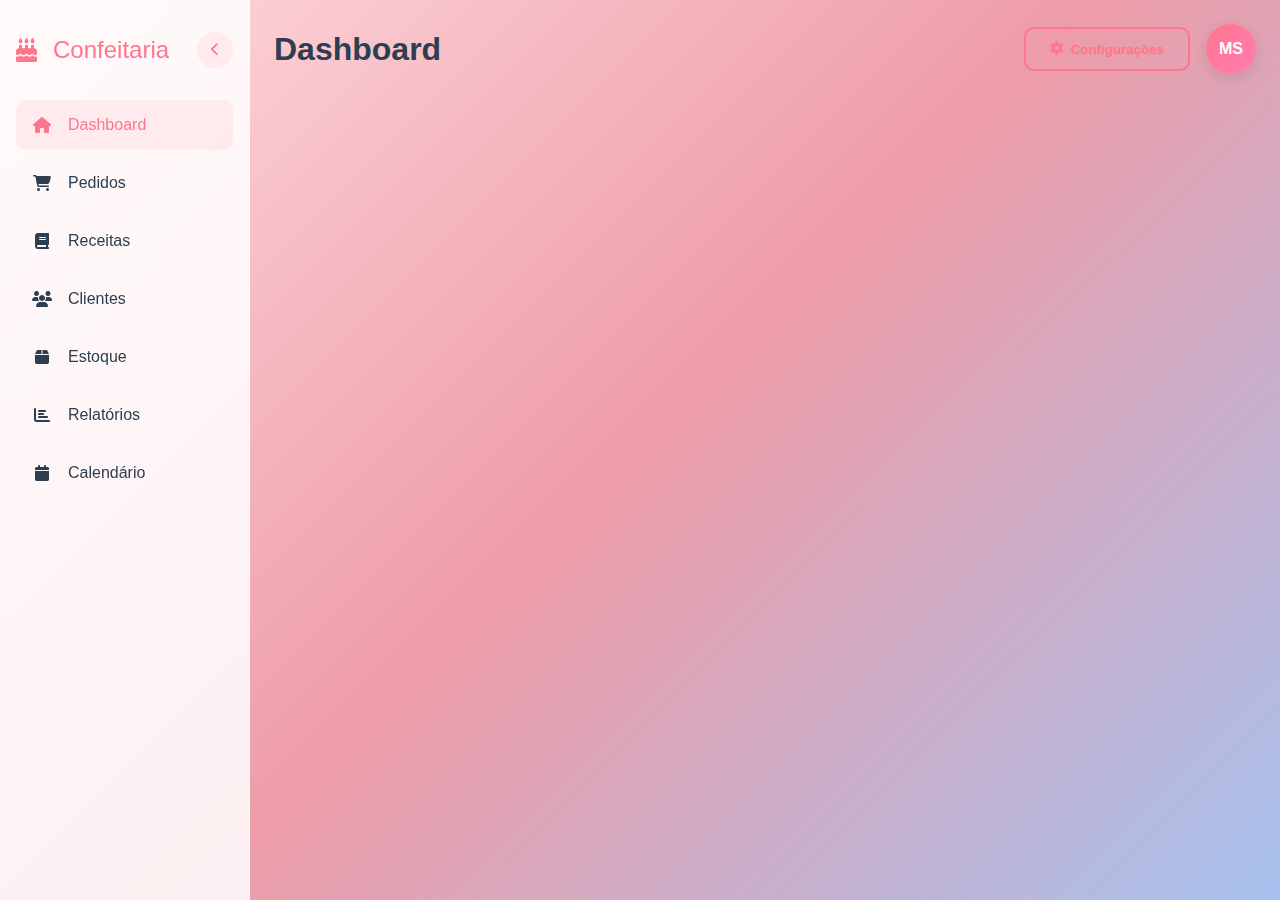
<file: dashboard.html>
<!DOCTYPE html>
<html lang="pt-BR">
<head>
  <meta charset="UTF-8">
  <meta name="viewport" content="width=device-width, initial-scale=1.0">
  <title>Doce Confeitaria | Dashboard</title>
  <link rel="stylesheet" href="https://cdnjs.cloudflare.com/ajax/libs/font-awesome/6.5.1/css/all.min.css">
  <style>
    :root {
      --primary: #ff758c;
      --primary-light: rgba(255, 117, 140, 0.1);
      --primary-gradient: linear-gradient(135deg, #ff758c, #ff7eb3);
      --text-main: #2c3e50;
      --text-light: #6c757d;
      --bg-gradient: linear-gradient(135deg, #ffdde1, #ee9ca7, #a6c1ee);
      --card-bg: rgba(255, 255, 255, 0.85);
      --sidebar-width: 250px;
      --sidebar-width-collapsed: 70px;
      --transition: all 0.3s ease;
      --shadow-sm: 0 4px 15px rgba(0, 0, 0, 0.1);
      --shadow-lg: 0 8px 32px rgba(0, 0, 0, 0.1);
      --border-radius: 15px;
    }

    * {
      margin: 0;
      padding: 0;
      box-sizing: border-box;
      font-family: 'Segoe UI', Tahoma, Geneva, Verdana, sans-serif;
    }

    body {
      min-height: 100vh;
      background: var(--bg-gradient);
      color: var(--text-main);
      transition: var(--transition);
    }

    .dashboard {
      display: grid;
      grid-template-columns: var(--sidebar-width) 1fr;
      min-height: 100vh;
      transition: var(--transition);
    }

    .dashboard.collapsed {
      grid-template-columns: var(--sidebar-width-collapsed) 1fr;
    }

    /* Sidebar */
    .sidebar {
      background: var(--card-bg);
      backdrop-filter: blur(10px);
      padding: 2rem 1rem;
      border-right: 1px solid rgba(255, 255, 255, 0.5);
      height: 100vh;
      position: sticky;
      top: 0;
      overflow-y: auto;
      transition: var(--transition);
      z-index: 1000;
    }

    .sidebar-header {
      display: flex;
      align-items: center;
      justify-content: space-between;
      margin-bottom: 2rem;
    }

    .logo {
      display: flex;
      align-items: center;
      gap: 1rem;
      font-size: 1.5rem;
      color: var(--primary);
      transition: var(--transition);
    }

    .logo-text {
      transition: var(--transition);
      white-space: nowrap;
    }

    .sidebar-toggle {
      cursor: pointer;
      background: var(--primary-light);
      border: none;
      color: var(--primary);
      width: 36px;
      height: 36px;
      border-radius: 50%;
      display: flex;
      align-items: center;
      justify-content: center;
      transition: var(--transition);
    }

    .sidebar-toggle:hover {
      background: var(--primary);
      color: white;
    }

    .nav-item {
      display: flex;
      align-items: center;
      gap: 1rem;
      padding: 1rem;
      margin-bottom: 0.5rem;
      border-radius: 10px;
      cursor: pointer;
      transition: var(--transition);
      color: var(--text-main);
      text-decoration: none;
      overflow: hidden;
      white-space: nowrap;
    }

    .nav-icon {
      min-width: 20px;
      text-align: center;
    }

    .nav-text {
      transition: var(--transition);
    }

    .nav-item:hover, .nav-item.active {
      background: var(--primary-light);
      color: var(--primary);
    }

    /* Main Content */
    .main-content {
      padding: 1.5rem;
      transition: var(--transition);
      max-width: 100vw;
    }

    .dashboard-header {
      display: flex;
      justify-content: space-between;
      align-items: center;
      margin-bottom: 2rem;
      flex-wrap: wrap;
      gap: 1rem;
    }

    .header-title {
      display: flex;
      align-items: center;
      gap: 1rem;
    }

    .mobile-toggle {
      display: none;
      cursor: pointer;
      background: var(--primary-light);
      border: none;
      color: var(--primary);
      width: 40px;
      height: 40px;
      border-radius: 50%;
      font-size: 1.2rem;
    }

    .user-profile {
      display: flex;
      align-items: center;
      gap: 1rem;
      position: relative;
    }

    .avatar {
      width: 50px;
      height: 50px;
      border-radius: 50%;
      background: var(--primary-gradient);
      display: flex;
      align-items: center;
      justify-content: center;
      color: white;
      font-weight: bold;
      cursor: pointer;
      box-shadow: var(--shadow-sm);
    }

    .user-menu {
      position: absolute;
      top: 100%;
      right: 0;
      background: var(--card-bg);
      border-radius: var(--border-radius);
      box-shadow: var(--shadow-lg);
      width: 200px;
      padding: 1rem 0;
      z-index: 100;
      margin-top: 0.5rem;
      opacity: 0;
      visibility: hidden;
      transform: translateY(10px);
      transition: var(--transition);
    }

    .user-menu.active {
      opacity: 1;
      visibility: visible;
      transform: translateY(0);
    }

    .menu-item {
      padding: 0.75rem 1.5rem;
      display: flex;
      align-items: center;
      gap: 0.75rem;
      color: var(--text-main);
      text-decoration: none;
      transition: var(--transition);
    }

    .menu-item:hover {
      background: var(--primary-light);
      color: var(--primary);
    }

    .divider {
      height: 1px;
      background: rgba(0, 0, 0, 0.1);
      margin: 0.5rem 0;
    }

    .stats-grid {
      display: grid;
      grid-template-columns: repeat(auto-fit, minmax(250px, 1fr));
      gap: 1.5rem;
      margin-bottom: 2rem;
    }

    .stat-card {
      background: var(--card-bg);
      backdrop-filter: blur(10px);
      border-radius: var(--border-radius);
      padding: 1.5rem;
      box-shadow: var(--shadow-sm);
      transition: var(--transition);
    }

    .stat-card:hover {
      transform: translateY(-5px);
      box-shadow: 0 10px 25px rgba(0, 0, 0, 0.15);
    }

    .stat-header {
      display: flex;
      justify-content: space-between;
      align-items: center;
      margin-bottom: 1rem;
    }

    .stat-header i {
      font-size: 1.5rem;
      color: var(--primary);
      background: var(--primary-light);
      padding: 12px;
      border-radius: 50%;
    }

    .stat-value {
      font-size: 2rem;
      font-weight: bold;
      color: var(--primary);
      margin-bottom: 0.5rem;
    }

    .stat-comparison {
      display: flex;
      align-items: center;
      gap: 0.5rem;
      color: #28a745;
      font-weight: 500;
    }

    .chart-grid {
      display: grid;
      grid-template-columns: 2fr 1fr;
      gap: 1.5rem;
    }

    .chart-card {
      background: var(--card-bg);
      backdrop-filter: blur(10px);
      border-radius: var(--border-radius);
      padding: 1.5rem;
      box-shadow: var(--shadow-sm);
    }

    .chart-header {
      display: flex;
      justify-content: space-between;
      align-items: center;
      margin-bottom: 1rem;
    }

    .dropdown {
      position: relative;
    }

    .dropdown-toggle {
      background: transparent;
      border: 1px solid rgba(0, 0, 0, 0.1);
      border-radius: 8px;
      padding: 0.5rem;
      cursor: pointer;
      display: flex;
      align-items: center;
      gap: 0.5rem;
    }

    .dropdown-menu {
      position: absolute;
      top: 100%;
      right: 0;
      background: white;
      box-shadow: var(--shadow-sm);
      border-radius: 8px;
      overflow: hidden;
      width: 150px;
      opacity: 0;
      visibility: hidden;
      transform: translateY(10px);
      transition: var(--transition);
      z-index: 10;
    }

    .dropdown-menu.active {
      opacity: 1;
      visibility: visible;
      transform: translateY(5px);
    }

    .dropdown-item {
      padding: 0.75rem 1rem;
      cursor: pointer;
      transition: var(--transition);
    }

    .dropdown-item:hover {
      background: var(--primary-light);
    }

    .order-item {
      padding: 1rem;
      background: rgba(255,255,255,0.5);
      border-radius: 10px;
      margin-bottom: 0.75rem;
      cursor: pointer;
      transition: var(--transition);
    }

    .order-item:hover {
      background: rgba(255,255,255,0.8);
      transform: translateX(5px);
    }

    .btn {
      padding: 0.8rem 1.5rem;
      border: none;
      border-radius: 10px;
      font-weight: 600;
      cursor: pointer;
      transition: var(--transition);
      display: inline-flex;
      align-items: center;
      gap: 0.5rem;
    }

    .btn-primary {
      background: var(--primary-gradient);
      color: white;
      box-shadow: 0 4px 15px rgba(255, 117, 140, 0.3);
    }

    .btn-primary:hover {
      box-shadow: 0 6px 20px rgba(255, 117, 140, 0.5);
      transform: translateY(-2px);
    }

    .btn-outline {
      background: transparent;
      color: var(--primary);
      border: 2px solid var(--primary);
    }

    .btn-outline:hover {
      background: var(--primary-light);
    }

    .settings-modal {
      position: fixed;
      top: 0;
      left: 0;
      width: 100%;
      height: 100%;
      background: rgba(0, 0, 0, 0.5);
      display: flex;
      align-items: center;
      justify-content: center;
      z-index: 2000;
      opacity: 0;
      visibility: hidden;
      transition: var(--transition);
    }

    .settings-modal.active {
      opacity: 1;
      visibility: visible;
    }

    .settings-content {
      background: white;
      border-radius: var(--border-radius);
      width: 90%;
      max-width: 500px;
      max-height: 90vh;
      overflow-y: auto;
      box-shadow: var(--shadow-lg);
      transform: scale(0.9);
      transition: transform 0.3s ease;
    }

    .settings-modal.active .settings-content {
      transform: scale(1);
    }

    .modal-header {
      padding: 1.5rem;
      border-bottom: 1px solid rgba(0, 0, 0, 0.1);
      display: flex;
      justify-content: space-between;
      align-items: center;
    }

    .modal-close {
      background: none;
      border: none;
      font-size: 1.5rem;
      cursor: pointer;
      color: var(--text-light);
      transition: var(--transition);
    }

    .modal-close:hover {
      color: var(--primary);
    }

    .modal-body {
      padding: 1.5rem;
    }

    .settings-section {
      margin-bottom: 2rem;
    }

    .settings-section:last-child {
      margin-bottom: 0;
    }

    .settings-title {
      margin-bottom: 1rem;
      padding-bottom: 0.5rem;
      border-bottom: 1px solid rgba(0, 0, 0, 0.1);
    }

    .theme-options {
      display: grid;
      grid-template-columns: repeat(3, 1fr);
      gap: 1rem;
    }

    .theme-option {
      height: 50px;
      border-radius: 8px;
      cursor: pointer;
      position: relative;
      overflow: hidden;
      border: 2px solid transparent;
      transition: var(--transition);
    }

    .theme-option.active {
      border-color: var(--primary);
    }

    .theme-option::after {
      content: '\f00c';
      font-family: 'Font Awesome 5 Free';
      font-weight: 900;
      position: absolute;
      top: 50%;
      left: 50%;
      transform: translate(-50%, -50%);
      color: white;
      opacity: 0;
    }

    .theme-option.active::after {
      opacity: 1;
    }

    .modal-footer {
      padding: 1rem 1.5rem;
      border-top: 1px solid rgba(0, 0, 0, 0.1);
      display: flex;
      justify-content: flex-end;
      gap: 1rem;
    }

    .theme-pink {
      background: linear-gradient(135deg, #ffdde1, #ee9ca7, #a6c1ee);
    }
    
    .theme-blue {
      background: linear-gradient(135deg, #a1c4fd, #c2e9fb);
    }
    
    .theme-green {
      background: linear-gradient(135deg, #96e6a1, #d4fc79);
    }

    .toggle-switch {
      position: relative;
      display: inline-block;
      width: 50px;
      height: 24px;
    }

    .toggle-switch input {
      opacity: 0;
      width: 0;
      height: 0;
    }

    .toggle-slider {
      position: absolute;
      cursor: pointer;
      top: 0;
      left: 0;
      right: 0;
      bottom: 0;
      background-color: #ccc;
      transition: .4s;
      border-radius: 24px;
    }

    .toggle-slider:before {
      position: absolute;
      content: "";
      height: 18px;
      width: 18px;
      left: 3px;
      bottom: 3px;
      background-color: white;
      transition: .4s;
      border-radius: 50%;
    }

    input:checked + .toggle-slider {
      background-color: var(--primary);
    }

    input:checked + .toggle-slider:before {
      transform: translateX(26px);
    }

    .setting-item {
      display: flex;
      justify-content: space-between;
      align-items: center;
      margin-bottom: 1rem;
    }

    /* Responsive */
    @media (max-width: 992px) {
      .chart-grid {
        grid-template-columns: 1fr;
      }
    }

    @media (max-width: 768px) {
  .dashboard {
    grid-template-columns: 1fr !important;
  }
  
  .sidebar {
    position: fixed;
    left: -100%;
    top: 0;
    bottom: 0;
    width: var(--sidebar-width) !important; /* Força a largura fixa */
    z-index: 1001;
    box-shadow: var(--shadow-lg);
    transition: left 0.3s ease;
  }

  .sidebar.mobile-active {
    left: 0;
  }

  .mobile-toggle {
    display: flex !important;
    align-items: center;
    justify-content: center;
  }

  .sidebar-toggle {
    display: none !important;
  }
  
  /* Corrige o problema de dashboard colapsado em mobile */
  .dashboard.collapsed {
    grid-template-columns: 1fr !important;
  }
  
  /* Ajusta a largura do sidebar mesmo quando colapsado em mobile */
  .dashboard.collapsed .sidebar {
    width: var(--sidebar-width) !important;
  }
  
  /* Garante que o backdrop cubra toda a tela */
  .modal-backdrop.active {
    opacity: 1;
    visibility: visible;
    width: 100%;
    height: 100%;
  }
  
  /* Ajusta o menu do usuário para mobile */
  .user-menu {
    width: 90%;
    max-width: 250px;
    right: -20px;
  }
}

    @media (min-width: 769px) {
  .sidebar-toggle {
    display: flex !important;
  }
  
  .mobile-toggle {
    display: none !important;
  }
  
  /* Garante que as colunas de grid funcionem corretamente */
  .dashboard {
    grid-template-columns: var(--sidebar-width) 1fr;
  }
  
  .dashboard.collapsed {
    grid-template-columns: var(--sidebar-width-collapsed) 1fr;
  }
  
  /* Garante que o sidebar esteja sempre visível em telas grandes */
  .sidebar {
    position: sticky;
    left: 0;
    top: 0;
    height: 100vh;
    transition: width 0.3s ease;
  }
}

    @media (max-width: 576px) {
      .stats-grid {
        grid-template-columns: 1fr;
      }

      .dashboard-header {
        flex-direction: column;
        align-items: flex-start;
      }

      .header-title {
        width: 100%;
        justify-content: space-between;
      }

      .user-profile {
        width: 100%;
        justify-content: flex-end;
      }
    }

    /* Collapsed sidebar styles */
    .dashboard.collapsed .sidebar {
      width: var(--sidebar-width-collapsed);
    }

    .dashboard.collapsed .logo-text,
    .dashboard.collapsed .nav-text {
      display: none;
    }

    .dashboard.collapsed .nav-item {
      justify-content: center;
      padding: 1rem 0;
    }

    .dashboard.collapsed .logo {
      justify-content: center;
    }

    .nav-item, .menu-item, .dropdown-item, .order-item {
  cursor: pointer;
  transition: all 0.3s ease;
}

/* Melhor feedback visual para elementos interativos */
.btn, .sidebar-toggle, .mobile-toggle, .avatar {
  transition: transform 0.2s ease, box-shadow 0.2s ease;
}

.btn:hover, .sidebar-toggle:hover, .mobile-toggle:hover, .avatar:hover {
  transform: translateY(-2px);
}

/* Melhoria para o dropdown */
.dropdown-menu {
  z-index: 1100; /* Garante que fique acima de outros elementos */
}


    .modal-backdrop {
      position: fixed;
      top: 0;
      left: 0;
      right: 0;
      bottom: 0;
      background: rgba(0, 0, 0, 0.3);
      z-index: 1000;
      opacity: 0;
      visibility: hidden;
      z-index: 1000;
      transition: var(--transition);
    }

    .modal-backdrop.active {
      opacity: 1;
      visibility: visible;
    }

    /* Estilos adicionais para o dashboard */

/* Notificações */
.notification {
  position: fixed;
  bottom: 20px;
  right: 20px;
  padding: 1rem;
  border-radius: 10px;
  display: flex;
  align-items: center;
  justify-content: space-between;
  box-shadow: 0 5px 15px rgba(0,0,0,0.1);
  transform: translateY(100px);
  opacity: 0;
  transition: all 0.3s ease;
  z-index: 9999;
  min-width: 300px;
  max-width: 400px;
}

.notification-content {
  display: flex;
  align-items: center;
  gap: 0.75rem;
}

.notification-close {
  background: none;
  border: none;
  color: inherit;
  opacity: 0.7;
  cursor: pointer;
  transition: opacity 0.3s ease;
}

.notification-close:hover {
  opacity: 1;
}

/* Efeitos de hover para elementos adicionais */
.order-item {
  border-left: 4px solid transparent;
  transition: all 0.3s ease;
}

.order-item:hover {
  border-left-color: var(--primary);
}

/* Animações para elementos */
.stat-card, .chart-card {
  animation: fadeIn 0.5s ease forwards;
  opacity: 0;
}

.stat-card:nth-child(1) { animation-delay: 0.1s; }
.stat-card:nth-child(2) { animation-delay: 0.2s; }
.stat-card:nth-child(3) { animation-delay: 0.3s; }
.chart-card:nth-child(1) { animation-delay: 0.4s; }
.chart-card:nth-child(2) { animation-delay: 0.5s; }

@keyframes fadeIn {
  from { opacity: 0; transform: translateY(20px); }
  to { opacity: 1; transform: translateY(0); }
}

/* Melhorias no modo responsivo */
@media (max-width: 768px) {
  .settings-content {
    width: 95%;
  }
  
  .user-menu {
    right: -50px;
  }
}

/* Scrollbar personalizada */
::-webkit-scrollbar {
  width: 8px;
  height: 8px;
}

::-webkit-scrollbar-track {
  background: rgba(0, 0, 0, 0.05);
  border-radius: 10px;
}

::-webkit-scrollbar-thumb {
  background: var(--primary);
  border-radius: 10px;
}

::-webkit-scrollbar-thumb:hover {
  background: linear-gradient(135deg, var(--primary), #ff7eb3);
}

/* Cores de destaque para valores positivos e negativos */
.positive {
  color: #28a745 !important;
}

.negative {
  color: #dc3545 !important;
}

/* Animação para o botão de logout */
.menu-item:last-child {
  position: relative;
  overflow: hidden;
}

.menu-item:last-child::before {
  content: '';
  position: absolute;
  top: 0;
  left: -100%;
  width: 100%;
  height: 100%;
  background: rgba(220, 53, 69, 0.1);
  transition: all 0.3s ease;
}

.menu-item:last-child:hover::before {
  left: 0;
}

.menu-item:last-child:hover {
  color: #dc3545;
}

/* Tooltip personalizado */
[data-tooltip] {
  position: relative;
}

[data-tooltip]::before {
  content: attr(data-tooltip);
  position: absolute;
  bottom: 100%;
  left: 50%;
  transform: translateX(-50%);
  padding: 0.5rem;
  background: var(--text-main);
  color: white;
  border-radius: 5px;
  font-size: 0.8rem;
  white-space: nowrap;
  opacity: 0;
  visibility: hidden;
  transition: all 0.3s ease;
  z-index: 1000;
}

[data-tooltip]:hover::before {
  opacity: 1;
  visibility: visible;
  bottom: calc(100% + 5px);
}
  </style>
</head>
<body>
  <!-- Backdrop for mobile menu -->
  <div class="modal-backdrop" id="sidebarBackdrop"></div>

  <!-- Dashboard -->
  <div class="dashboard" id="dashboard">
    <aside class="sidebar" id="sidebar">
      <div class="sidebar-header">
        <div class="logo">
          <i class="fas fa-birthday-cake"></i>
          <span class="logo-text">Confeitaria</span>
        </div>
        <button class="sidebar-toggle" id="sidebarToggle">
          <i class="fas fa-chevron-left" id="toggleIcon"></i>
        </button>
      </div>
      <nav>
        <a href="#" class="nav-item active">
          <i class="fas fa-home nav-icon"></i>
          <span class="nav-text">Dashboard</span>
        </a>
        <a href="#" class="nav-item">
          <i class="fas fa-shopping-cart nav-icon"></i>
          <span class="nav-text">Pedidos</span>
        </a>
        <a href="#" class="nav-item">
          <i class="fas fa-book nav-icon"></i>
          <span class="nav-text">Receitas</span>
        </a>
        <a href="#" class="nav-item">
          <i class="fas fa-users nav-icon"></i>
          <span class="nav-text">Clientes</span>
        </a>
        <a href="#" class="nav-item">
          <i class="fas fa-box nav-icon"></i>
          <span class="nav-text">Estoque</span>
        </a>
        <a href="#" class="nav-item">
          <i class="fas fa-chart-bar nav-icon"></i>
          <span class="nav-text">Relatórios</span>
        </a>
        <a href="#" class="nav-item">
          <i class="fas fa-calendar nav-icon"></i>
          <span class="nav-text">Calendário</span>
        </a>
      </nav>
    </aside>

    <main class="main-content">
      <div class="dashboard-header">
        <div class="header-title">
          <button class="mobile-toggle" id="mobileToggle">
            <i class="fas fa-bars"></i>
          </button>
          <h1>Dashboard</h1>
        </div>
        <div class="user-profile">
          <button class="btn btn-outline" id="settingsBtn">
            <i class="fas fa-cog"></i>
            <span>Configurações</span>
          </button>
          <div class="avatar" id="avatarBtn">MS</div>
          <div class="user-menu" id="userMenu">
            <a href="#" class="menu-item">
              <i class="fas fa-user"></i>
              <span>Meu Perfil</span>
            </a>
            <a href="#" class="menu-item">
              <i class="fas fa-bell"></i>
              <span>Notificações</span>
            </a>
            <div class="divider"></div>
            <a href="#" class="menu-item">
              <i class="fas fa-question-circle"></i>
              <span>Ajuda</span>
            </a>
            <a href="#" class="menu-item">
              <i class="fas fa-sign-out-alt"></i>
              <span>Sair</span>
            </a>
          </div>
        </div>
      </div>

      <div class="stats-grid">
        <div class="stat-card">
          <div class="stat-header">
            <h3>Pedidos do Mês</h3>
            <i class="fas fa-shopping-bag"></i>
          </div>
          <div class="stat-value">48</div>
          <div class="stat-comparison">
            <i class="fas fa-arrow-up"></i>
            <span>12% em relação ao mês anterior</span>
          </div>
        </div>
        <div class="stat-card">
          <div class="stat-header">
            <h3>Receita Mensal</h3>
            <i class="fas fa-dollar-sign"></i>
          </div>
          <div class="stat-value">R$ 4.850</div>
          <div class="stat-comparison">
            <i class="fas fa-arrow-up"></i>
            <span>8% em relação ao mês anterior</span>
          </div>
        </div>
        <div class="stat-card">
          <div class="stat-header">
            <h3>Novos Clientes</h3>
            <i class="fas fa-user-plus"></i>
          </div>
          <div class="stat-value">15</div>
          <div class="stat-comparison">
            <i class="fas fa-arrow-up"></i>
            <span>5 em relação ao mês anterior</span>
          </div>
        </div>
      </div>

      <div class="chart-grid">
        <div class="chart-card">
          <div class="chart-header">
            <h3>Pedidos por Categoria</h3>
            <div class="dropdown">
              <button class="dropdown-toggle" id="chartFilter">
                <span>Este Mês</span>
                <i class="fas fa-chevron-down"></i>
              </button>
              <div class="dropdown-menu" id="chartFilterMenu">
                <div class="dropdown-item">Este Mês</div>
                <div class="dropdown-item">Último Mês</div>
                <div class="dropdown-item">Este Ano</div>
              </div>
            </div>
          </div>
          <div style="height: 300px; background: rgba(255,255,255,0.5); border-radius: 10px; margin-top: 1rem; display: flex; align-items: center; justify-content: center;">
            <span style="color: var(--text-light)">Gráfico de Pedidos</span>
          </div>
        </div>
        <div class="chart-card">
          <div class="chart-header">
            <h3>Próximos Pedidos</h3>
            <button class="btn btn-primary">
              <i class="fas fa-plus"></i>
              <span>Novo</span>
            </button>
          </div>
          <div style="margin-top: 1rem;">
            <div class="order-item">
              <strong>Bolo de Chocolate</strong>
              <p>Entrega: Hoje, 15:00</p>
              <small style="color: var(--primary);">Cliente: Ana Paula</small>
            </div>
            <div class="order-item">
              <strong>Cupcakes (24un)</strong>
              <p>Entrega: Amanhã, 10:00</p>
              <small style="color: var(--primary);">Cliente: João Silva</small>
            </div>
            <div class="order-item">
              <strong>Torta Doce de Limão</strong>
              <p>Entrega: Amanhã, 16:30</p>
              <small style="color: var(--primary);">Cliente: Marcos Oliveira</small>
            </div>
          </div>
        </div>
      </div>
    </main>
  </div>

  <!-- Settings Modal -->
  <div class="settings-modal" id="settingsModal">
    <div class="settings-content">
      <div class="modal-header">
        <h2>Configurações</h2>
        <button class="modal-close" id="closeSettingsBtn">
          <i class="fas fa-times"></i>
        </button>
      </div>
      <div class="modal-body">
        <div class="settings-section">
          <h3 class="settings-title">Tema</h3>
          <div class="theme-options">
            <div class="theme-option theme-pink active" data-theme="pink"></div>
            <div class="theme-option theme-blue" data-theme="blue"></div>
            <div class="theme-option theme-green" data-theme="green"></div>
          </div>
        </div>
        <div class="settings-section">
          <h3 class="settings-title">Preferências</h3>
          <div class="setting-item">
            <span>Modo escuro</span>
            <label class="toggle-switch">
              <input type="checkbox" id="darkModeToggle">
              <span class="toggle-slider"></span>
            </label>
          </div>
          <div class="setting-item">
            <span>Notificações</span>
            <label class="toggle-switch">
              <input type="checkbox" checked>
              <span class="toggle-slider"></span>
            </label>
          </div>
          <div class="setting-item">
            <span>Sons do sistema</span>
            <label class="toggle-switch">
              <input type="checkbox">
              <span class="toggle-slider"></span>
            </label>
          </div>
        </div>
      </div>
      <div class="modal-footer">
        <button class="btn btn-outline" id="cancelSettingsBtn">Cancelar</button>
        <button class="btn btn-primary">Salvar alterações</button>
      </div>
    </div>
  </div>

  <script>
    // Elements
const dashboard = document.getElementById('dashboard');
const sidebar = document.getElementById('sidebar');
const sidebarToggle = document.getElementById('sidebarToggle');
const toggleIcon = document.getElementById('toggleIcon');
const mobileToggle = document.getElementById('mobileToggle');
const sidebarBackdrop = document.getElementById('sidebarBackdrop');
const avatarBtn = document.getElementById('avatarBtn');
const userMenu = document.getElementById('userMenu');
const chartFilter = document.getElementById('chartFilter');
const chartFilterMenu = document.getElementById('chartFilterMenu');
const settingsBtn = document.getElementById('settingsBtn');
const settingsModal = document.getElementById('settingsModal');
const closeSettingsBtn = document.getElementById('closeSettingsBtn');
const cancelSettingsBtn = document.getElementById('cancelSettingsBtn');
const themeOptions = document.querySelectorAll('.theme-option');
const darkModeToggle = document.getElementById('darkModeToggle');

// Toggle sidebar collapse (apenas para telas grandes)
function toggleSidebar() {
  if (window.innerWidth > 768) {
    dashboard.classList.toggle('collapsed');
    toggleIcon.classList.toggle('fa-chevron-left');
    toggleIcon.classList.toggle('fa-chevron-right');
  }
}

// Mobile sidebar toggle
function openMobileSidebar() {
  sidebar.classList.add('mobile-active');
  sidebarBackdrop.classList.add('active');
}

// Função para fechar o menu no mobile
function closeMobileSidebar() {
  sidebar.classList.remove('mobile-active');
  sidebarBackdrop.classList.remove('active');
}

// Evento para o botão de toggle (PC)
sidebarToggle.addEventListener('click', toggleSidebar);

// Evento para o botão hamburguer (Mobile)
mobileToggle.addEventListener('click', openMobileSidebar);

// Evento para fechar a sidebar no mobile ao clicar fora
sidebarBackdrop.addEventListener('click', closeMobileSidebar);

// Ajustar comportamento ao redimensionar a tela
window.addEventListener('resize', handleResize);

// Função para lidar com o redimensionamento
function handleResize() {
  if (window.innerWidth <= 768) {
    // Em telas pequenas, garantir que o dashboard não fique no modo collapsed
    // e que o menu mobile esteja pronto para uso
    dashboard.classList.remove('collapsed');
    
    // Esconde o botão de toggle em telas pequenas
    if (sidebarToggle) {
      sidebarToggle.style.display = 'none';
    }
    
    // Mostra o botão de hambúrguer em telas pequenas
    if (mobileToggle) {
      mobileToggle.style.display = 'flex';
    }
  } else {
    // Em telas grandes, remover o modo mobile-active
    sidebar.classList.remove('mobile-active');
    sidebarBackdrop.classList.remove('active');
    
    // Exibe o botão de toggle em telas grandes
    if (sidebarToggle) {
      sidebarToggle.style.display = 'flex';
    }
    
    // Esconde o botão de hambúrguer em telas grandes
    if (mobileToggle) {
      mobileToggle.style.display = 'none';
    }
  }
}

// Executar handleResize na inicialização para configurar corretamente os elementos
document.addEventListener('DOMContentLoaded', handleResize);

// Toggle chart filter dropdown
chartFilter.addEventListener('click', () => {
  chartFilterMenu.classList.toggle('active');
});

// Toggle user menu
avatarBtn.addEventListener('click', () => {
  userMenu.classList.toggle('active');
});

// Settings modal
settingsBtn.addEventListener('click', () => {
  settingsModal.classList.add('active');
});

closeSettingsBtn.addEventListener('click', () => {
  settingsModal.classList.remove('active');
});

cancelSettingsBtn.addEventListener('click', () => {
  settingsModal.classList.remove('active');
});

// Theme switching
themeOptions.forEach(option => {
  option.addEventListener('click', () => {
    // Remove active class from all options
    themeOptions.forEach(opt => opt.classList.remove('active'));
    
    // Add active to clicked option
    option.classList.add('active');
    
    // Apply theme
    const theme = option.getAttribute('data-theme');
    applyTheme(theme);
  });
});

// Theme application function
function applyTheme(theme) {
  const root = document.documentElement;
  
  const themes = {
    pink: {
      primary: "#ff758c", 
      primaryLight: "rgba(255, 117, 140, 0.1)", 
      primaryGradient: "linear-gradient(135deg, #ff758c, #ff7eb3)", 
      bgGradient: "linear-gradient(135deg, #ffdde1, #ee9ca7, #a6c1ee)"
    },
    blue: {
      primary: "#3498db", 
      primaryLight: "rgba(52, 152, 219, 0.1)", 
      primaryGradient: "linear-gradient(135deg, #3498db, #6dd5ed)", 
      bgGradient: "linear-gradient(135deg, #a1c4fd, #c2e9fb)"
    },
    green: {
      primary: "#27ae60", 
      primaryLight: "rgba(39, 174, 96, 0.1)",  
      primaryGradient: "linear-gradient(135deg, #27ae60, #58d68d)",  
      bgGradient: "linear-gradient(135deg, #b8e994, #6ab04c)"
    }
  };

  if (themes[theme]) {
    root.style.setProperty('--primary', themes[theme].primary);
    root.style.setProperty('--primary-light', themes[theme].primaryLight);
    root.style.setProperty('--primary-gradient', themes[theme].primaryGradient);
    root.style.setProperty('--bg-gradient', themes[theme].bgGradient);
  }
}

// Dark mode toggle
darkModeToggle.addEventListener('change', () => {
  if (darkModeToggle.checked) {
    document.body.classList.add('dark-mode');
    applyDarkMode(true);
  } else {
    document.body.classList.remove('dark-mode');
    applyDarkMode(false);
  }
});

// Dark mode application
function applyDarkMode(isDark) {
  const root = document.documentElement;
  
  if (isDark) {
    root.style.setProperty('--text-main', '#e1e1e1');
    root.style.setProperty('--text-light', '#a9a9a9');
    root.style.setProperty('--card-bg', 'rgba(33, 33, 33, 0.85)');
  } else {
    root.style.setProperty('--text-main', '#2c3e50');
    root.style.setProperty('--text-light', '#6c757d');
    root.style.setProperty('--card-bg', 'rgba(255, 255, 255, 0.85)');
  }
}

// Close dropdowns when clicking anywhere else
document.addEventListener('click', (event) => {
  // Fechar menu de usuário quando clicar fora
  if (!avatarBtn.contains(event.target) && !userMenu.contains(event.target)) {
    userMenu.classList.remove('active');
  }
  
  // Fechar outros dropdowns quando clicar fora
  const dropdowns = document.querySelectorAll('.dropdown-menu');
  dropdowns.forEach(dropdown => {
    const dropdownBtn = dropdown.previousElementSibling;
    if (!dropdown.contains(event.target) && !dropdownBtn.contains(event.target)) {
      dropdown.classList.remove('active');
    }
  });
});

// Handle dropdown items
const dropdownItems = document.querySelectorAll('.dropdown-item');
dropdownItems.forEach(item => {
  item.addEventListener('click', (e) => {
    const dropdown = e.target.closest('.dropdown');
    const dropdownToggle = dropdown.querySelector('.dropdown-toggle span');
    dropdownToggle.textContent = e.target.textContent;
    dropdown.querySelector('.dropdown-menu').classList.remove('active');
  });
});

// Add CSS class to support dark mode
const darkModeCSS = document.createElement('style');
darkModeCSS.innerHTML = `
  body.dark-mode {
    background: linear-gradient(135deg, #20202c, #273444);
  }
  
  body.dark-mode .sidebar {
    background: rgba(33, 33, 33, 0.9);
    border-right: 1px solid rgba(255, 255, 255, 0.05);
  }
  
  body.dark-mode .chart-card,
  body.dark-mode .stat-card,
  body.dark-mode .user-menu,
  body.dark-mode .dropdown-menu,
  body.dark-mode .settings-content {
    background: rgba(33, 33, 33, 0.85);
    color: #e1e1e1;
  }
  
  body.dark-mode .order-item,
  body.dark-mode .chart-card div[style*="background"] {
    background: rgba(45, 45, 45, 0.5) !important;
    color: #e1e1e1;
  }
  
  body.dark-mode .divider {
    background: rgba(255, 255, 255, 0.1);
  }
  
  body.dark-mode .dropdown-toggle {
    border-color: rgba(255, 255, 255, 0.1);
  }
  
  body.dark-mode .stat-comparison {
    color: #00d26a;
  }
`;
document.head.appendChild(darkModeCSS);

// Adicionar regras de estilo responsivas adicionais
const responsiveCSS = document.createElement('style');
responsiveCSS.innerHTML = `
  @media (max-width: 768px) {
    .sidebar-toggle {
      display: none !important;
    }
    
    .mobile-toggle {
      display: flex !important;
    }
    
    .dashboard {
      grid-template-columns: 1fr !important;
    }
    
    .sidebar {
      position: fixed;
      left: -100%;
      width: var(--sidebar-width);
      z-index: 1001;
      box-shadow: var(--shadow-lg);
    }
    
    .sidebar.mobile-active {
      left: 0;
    }
  }
  
  @media (min-width: 769px) {
    .sidebar-toggle {
      display: flex !important;
    }
    
    .mobile-toggle {
      display: none !important;
    }
  }
`;
document.head.appendChild(responsiveCSS);

// Create global notification function
window.showNotification = function(message, type = 'success') {
  const notification = document.createElement('div');
  notification.className = `notification ${type}`;
  notification.innerHTML = `
    <div class="notification-content">
      <i class="fas ${type === 'success' ? 'fa-check-circle' : type === 'error' ? 'fa-exclamation-circle' : 'fa-info-circle'}"></i>
      <span>${message}</span>
    </div>
    <button class="notification-close"><i class="fas fa-times"></i></button>
  `;
  
  // Adicionar estilos para notificação
  notification.style.position = 'fixed';
  notification.style.bottom = '20px';
  notification.style.right = '20px';
  notification.style.padding = '1rem';
  notification.style.borderRadius = '10px';
  notification.style.display = 'flex';
  notification.style.alignItems = 'center';
  notification.style.justifyContent = 'space-between';
  notification.style.boxShadow = '0 5px 15px rgba(0,0,0,0.1)';
  notification.style.transform = 'translateY(100px)';
  notification.style.opacity = '0';
  notification.style.transition = 'all 0.3s ease';
  notification.style.zIndex = '9999';
  
  if (type === 'success') {
    notification.style.background = 'linear-gradient(135deg, #43c6ac, #28a745)';
    notification.style.color = 'white';
  } else if (type === 'error') {
    notification.style.background = 'linear-gradient(135deg, #ff758c, #ff7eb3)';
    notification.style.color = 'white';
  } else {
    notification.style.background = 'linear-gradient(135deg, #2193b0, #6dd5ed)';
    notification.style.color = 'white';
  }
  
  document.body.appendChild(notification);
  
  // Adicionar evento de fechar
  notification.querySelector('.notification-close').addEventListener('click', () => {
    notification.style.transform = 'translateY(100px)';
    notification.style.opacity = '0';
    setTimeout(() => {
      notification.remove();
    }, 300);
  });
  
  // Mostrar notificação
  setTimeout(() => {
    notification.style.transform = 'translateY(0)';
    notification.style.opacity = '1';
  }, 10);
  
  // Auto-fechar após 5 segundos
  setTimeout(() => {
    notification.style.transform = 'translateY(100px)';
    notification.style.opacity = '0';
    setTimeout(() => {
      notification.remove();
    }, 300);
  }, 5000);
};

// Simular uma carga de dados
setTimeout(() => {
  showNotification('Dashboard carregado com sucesso!', 'success');
}, 1000);

// Implementar recurso de saída
document.querySelector('.menu-item:last-child').addEventListener('click', (e) => {
  e.preventDefault();
  
  // Confirmar saída
  const confirmLogout = confirm('Tem certeza que deseja sair?');
  if (confirmLogout) {
    showNotification('Saindo do sistema...', 'info');
    
    // Simulando logout
    setTimeout(() => {
      window.location.href = '#';
    }, 2000);
  }
});

// Inicializa a configuração responsiva correta
handleResize();
  </script>
</body>
</html>
</file>
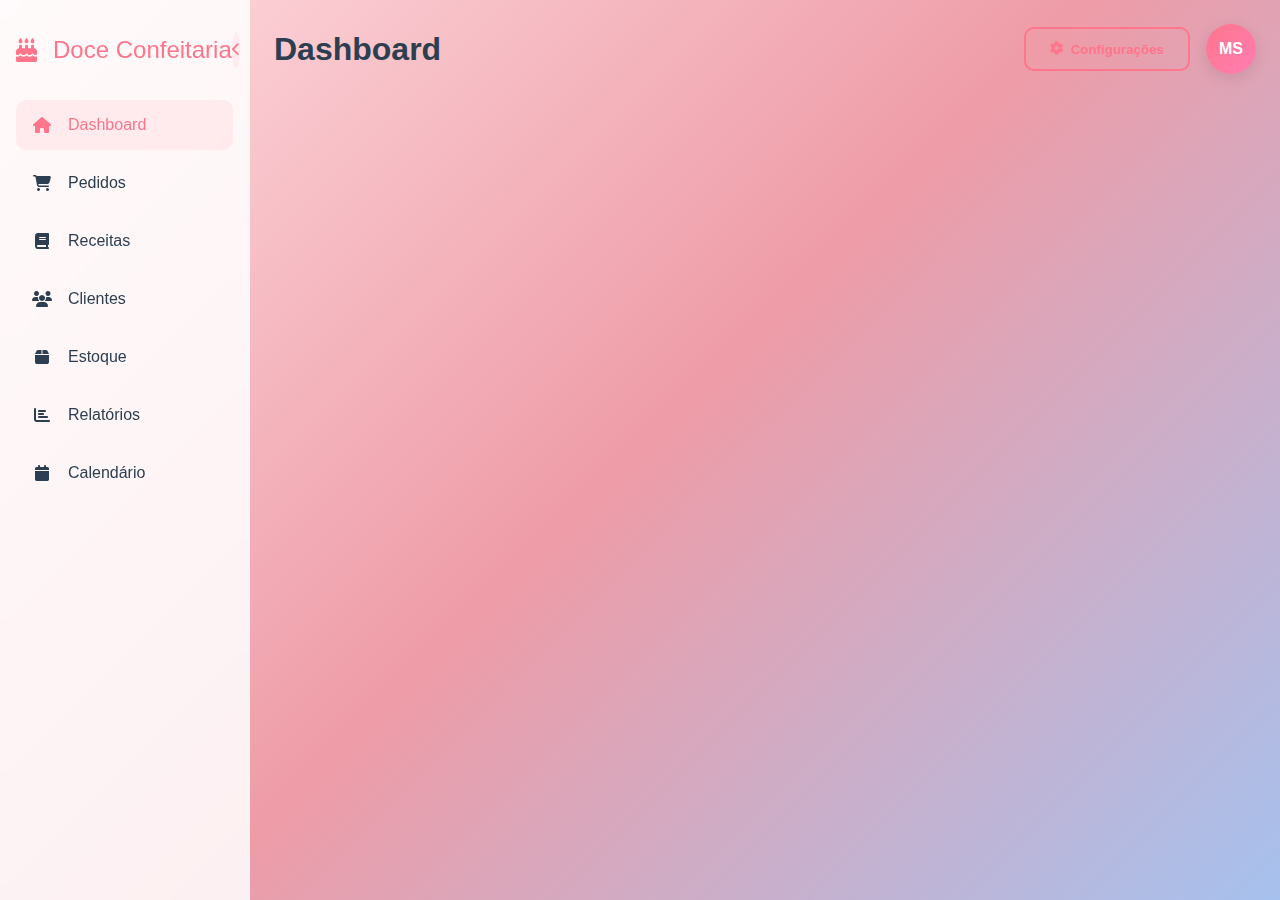
<file: modern-confectionery-dashboard.html>
<!DOCTYPE html>
<html lang="pt-BR">
<head>
  <meta charset="UTF-8">
  <meta name="viewport" content="width=device-width, initial-scale=1.0">
  <title>Doce Confeitaria | Dashboard</title>
  <link rel="stylesheet" href="https://cdnjs.cloudflare.com/ajax/libs/font-awesome/6.5.1/css/all.min.css">
  <style>
    :root {
      --primary: #ff758c;
      --primary-light: rgba(255, 117, 140, 0.1);
      --primary-gradient: linear-gradient(135deg, #ff758c, #ff7eb3);
      --text-main: #2c3e50;
      --text-light: #6c757d;
      --bg-gradient: linear-gradient(135deg, #ffdde1, #ee9ca7, #a6c1ee);
      --card-bg: rgba(255, 255, 255, 0.85);
      --sidebar-width: 250px;
      --sidebar-width-collapsed: 70px;
      --transition: all 0.3s ease;
      --shadow-sm: 0 4px 15px rgba(0, 0, 0, 0.1);
      --shadow-lg: 0 8px 32px rgba(0, 0, 0, 0.1);
      --border-radius: 15px;
    }

    * {
      margin: 0;
      padding: 0;
      box-sizing: border-box;
      font-family: 'Segoe UI', Tahoma, Geneva, Verdana, sans-serif;
    }

    body {
      min-height: 100vh;
      background: var(--bg-gradient);
      color: var(--text-main);
      transition: var(--transition);
    }

    .dashboard {
      display: grid;
      grid-template-columns: var(--sidebar-width) 1fr;
      min-height: 100vh;
      transition: var(--transition);
    }

    .dashboard.collapsed {
      grid-template-columns: var(--sidebar-width-collapsed) 1fr;
    }

    /* Sidebar */
    .sidebar {
      background: var(--card-bg);
      backdrop-filter: blur(10px);
      padding: 2rem 1rem;
      border-right: 1px solid rgba(255, 255, 255, 0.5);
      height: 100vh;
      position: sticky;
      top: 0;
      overflow-y: auto;
      transition: var(--transition);
      z-index: 1000;
    }

    .sidebar-header {
      display: flex;
      align-items: center;
      justify-content: space-between;
      margin-bottom: 2rem;
    }

    .logo {
      display: flex;
      align-items: center;
      gap: 1rem;
      font-size: 1.5rem;
      color: var(--primary);
      transition: var(--transition);
    }

    .logo-text {
      transition: var(--transition);
      white-space: nowrap;
    }

    .sidebar-toggle {
      cursor: pointer;
      background: var(--primary-light);
      border: none;
      color: var(--primary);
      width: 36px;
      height: 36px;
      border-radius: 50%;
      display: flex;
      align-items: center;
      justify-content: center;
      transition: var(--transition);
    }

    .sidebar-toggle:hover {
      background: var(--primary);
      color: white;
    }

    .nav-item {
      display: flex;
      align-items: center;
      gap: 1rem;
      padding: 1rem;
      margin-bottom: 0.5rem;
      border-radius: 10px;
      cursor: pointer;
      transition: var(--transition);
      color: var(--text-main);
      text-decoration: none;
      overflow: hidden;
      white-space: nowrap;
    }

    .nav-icon {
      min-width: 20px;
      text-align: center;
    }

    .nav-text {
      transition: var(--transition);
    }

    .nav-item:hover, .nav-item.active {
      background: var(--primary-light);
      color: var(--primary);
    }

    /* Main Content */
    .main-content {
      padding: 1.5rem;
      transition: var(--transition);
      max-width: 100vw;
    }

    .dashboard-header {
      display: flex;
      justify-content: space-between;
      align-items: center;
      margin-bottom: 2rem;
      flex-wrap: wrap;
      gap: 1rem;
    }

    .header-title {
      display: flex;
      align-items: center;
      gap: 1rem;
    }

    .mobile-toggle {
      display: none;
      cursor: pointer;
      background: var(--primary-light);
      border: none;
      color: var(--primary);
      width: 40px;
      height: 40px;
      border-radius: 50%;
      font-size: 1.2rem;
    }

    .user-profile {
      display: flex;
      align-items: center;
      gap: 1rem;
      position: relative;
    }

    .avatar {
      width: 50px;
      height: 50px;
      border-radius: 50%;
      background: var(--primary-gradient);
      display: flex;
      align-items: center;
      justify-content: center;
      color: white;
      font-weight: bold;
      cursor: pointer;
      box-shadow: var(--shadow-sm);
    }

    .user-menu {
      position: absolute;
      top: 100%;
      right: 0;
      background: var(--card-bg);
      border-radius: var(--border-radius);
      box-shadow: var(--shadow-lg);
      width: 200px;
      padding: 1rem 0;
      z-index: 100;
      margin-top: 0.5rem;
      opacity: 0;
      visibility: hidden;
      transform: translateY(10px);
      transition: var(--transition);
    }

    .user-menu.active {
      opacity: 1;
      visibility: visible;
      transform: translateY(0);
    }

    .menu-item {
      padding: 0.75rem 1.5rem;
      display: flex;
      align-items: center;
      gap: 0.75rem;
      color: var(--text-main);
      text-decoration: none;
      transition: var(--transition);
    }

    .menu-item:hover {
      background: var(--primary-light);
      color: var(--primary);
    }

    .divider {
      height: 1px;
      background: rgba(0, 0, 0, 0.1);
      margin: 0.5rem 0;
    }

    .stats-grid {
      display: grid;
      grid-template-columns: repeat(auto-fit, minmax(250px, 1fr));
      gap: 1.5rem;
      margin-bottom: 2rem;
    }

    .stat-card {
      background: var(--card-bg);
      backdrop-filter: blur(10px);
      border-radius: var(--border-radius);
      padding: 1.5rem;
      box-shadow: var(--shadow-sm);
      transition: var(--transition);
    }

    .stat-card:hover {
      transform: translateY(-5px);
      box-shadow: 0 10px 25px rgba(0, 0, 0, 0.15);
    }

    .stat-header {
      display: flex;
      justify-content: space-between;
      align-items: center;
      margin-bottom: 1rem;
    }

    .stat-header i {
      font-size: 1.5rem;
      color: var(--primary);
      background: var(--primary-light);
      padding: 12px;
      border-radius: 50%;
    }

    .stat-value {
      font-size: 2rem;
      font-weight: bold;
      color: var(--primary);
      margin-bottom: 0.5rem;
    }

    .stat-comparison {
      display: flex;
      align-items: center;
      gap: 0.5rem;
      color: #28a745;
      font-weight: 500;
    }

    .chart-grid {
      display: grid;
      grid-template-columns: 2fr 1fr;
      gap: 1.5rem;
    }

    .chart-card {
      background: var(--card-bg);
      backdrop-filter: blur(10px);
      border-radius: var(--border-radius);
      padding: 1.5rem;
      box-shadow: var(--shadow-sm);
    }

    .chart-header {
      display: flex;
      justify-content: space-between;
      align-items: center;
      margin-bottom: 1rem;
    }

    .dropdown {
      position: relative;
    }

    .dropdown-toggle {
      background: transparent;
      border: 1px solid rgba(0, 0, 0, 0.1);
      border-radius: 8px;
      padding: 0.5rem;
      cursor: pointer;
      display: flex;
      align-items: center;
      gap: 0.5rem;
    }

    .dropdown-menu {
      position: absolute;
      top: 100%;
      right: 0;
      background: white;
      box-shadow: var(--shadow-sm);
      border-radius: 8px;
      overflow: hidden;
      width: 150px;
      opacity: 0;
      visibility: hidden;
      transform: translateY(10px);
      transition: var(--transition);
      z-index: 10;
    }

    .dropdown-menu.active {
      opacity: 1;
      visibility: visible;
      transform: translateY(5px);
    }

    .dropdown-item {
      padding: 0.75rem 1rem;
      cursor: pointer;
      transition: var(--transition);
    }

    .dropdown-item:hover {
      background: var(--primary-light);
    }

    .order-item {
      padding: 1rem;
      background: rgba(255,255,255,0.5);
      border-radius: 10px;
      margin-bottom: 0.75rem;
      cursor: pointer;
      transition: var(--transition);
    }

    .order-item:hover {
      background: rgba(255,255,255,0.8);
      transform: translateX(5px);
    }

    .btn {
      padding: 0.8rem 1.5rem;
      border: none;
      border-radius: 10px;
      font-weight: 600;
      cursor: pointer;
      transition: var(--transition);
      display: inline-flex;
      align-items: center;
      gap: 0.5rem;
    }

    .btn-primary {
      background: var(--primary-gradient);
      color: white;
      box-shadow: 0 4px 15px rgba(255, 117, 140, 0.3);
    }

    .btn-primary:hover {
      box-shadow: 0 6px 20px rgba(255, 117, 140, 0.5);
      transform: translateY(-2px);
    }

    .btn-outline {
      background: transparent;
      color: var(--primary);
      border: 2px solid var(--primary);
    }

    .btn-outline:hover {
      background: var(--primary-light);
    }

    .settings-modal {
      position: fixed;
      top: 0;
      left: 0;
      width: 100%;
      height: 100%;
      background: rgba(0, 0, 0, 0.5);
      display: flex;
      align-items: center;
      justify-content: center;
      z-index: 2000;
      opacity: 0;
      visibility: hidden;
      transition: var(--transition);
    }

    .settings-modal.active {
      opacity: 1;
      visibility: visible;
    }

    .settings-content {
      background: white;
      border-radius: var(--border-radius);
      width: 90%;
      max-width: 500px;
      max-height: 90vh;
      overflow-y: auto;
      box-shadow: var(--shadow-lg);
      transform: scale(0.9);
      transition: transform 0.3s ease;
    }

    .settings-modal.active .settings-content {
      transform: scale(1);
    }

    .modal-header {
      padding: 1.5rem;
      border-bottom: 1px solid rgba(0, 0, 0, 0.1);
      display: flex;
      justify-content: space-between;
      align-items: center;
    }

    .modal-close {
      background: none;
      border: none;
      font-size: 1.5rem;
      cursor: pointer;
      color: var(--text-light);
      transition: var(--transition);
    }

    .modal-close:hover {
      color: var(--primary);
    }

    .modal-body {
      padding: 1.5rem;
    }

    .settings-section {
      margin-bottom: 2rem;
    }

    .settings-section:last-child {
      margin-bottom: 0;
    }

    .settings-title {
      margin-bottom: 1rem;
      padding-bottom: 0.5rem;
      border-bottom: 1px solid rgba(0, 0, 0, 0.1);
    }

    .theme-options {
      display: grid;
      grid-template-columns: repeat(3, 1fr);
      gap: 1rem;
    }

    .theme-option {
      height: 50px;
      border-radius: 8px;
      cursor: pointer;
      position: relative;
      overflow: hidden;
      border: 2px solid transparent;
      transition: var(--transition);
    }

    .theme-option.active {
      border-color: var(--primary);
    }

    .theme-option::after {
      content: '\f00c';
      font-family: 'Font Awesome 5 Free';
      font-weight: 900;
      position: absolute;
      top: 50%;
      left: 50%;
      transform: translate(-50%, -50%);
      color: white;
      opacity: 0;
    }

    .theme-option.active::after {
      opacity: 1;
    }

    .modal-footer {
      padding: 1rem 1.5rem;
      border-top: 1px solid rgba(0, 0, 0, 0.1);
      display: flex;
      justify-content: flex-end;
      gap: 1rem;
    }

    .theme-pink {
      background: linear-gradient(135deg, #ffdde1, #ee9ca7, #a6c1ee);
    }
    
    .theme-blue {
      background: linear-gradient(135deg, #a1c4fd, #c2e9fb);
    }
    
    .theme-green {
      background: linear-gradient(135deg, #96e6a1, #d4fc79);
    }

    .toggle-switch {
      position: relative;
      display: inline-block;
      width: 50px;
      height: 24px;
    }

    .toggle-switch input {
      opacity: 0;
      width: 0;
      height: 0;
    }

    .toggle-slider {
      position: absolute;
      cursor: pointer;
      top: 0;
      left: 0;
      right: 0;
      bottom: 0;
      background-color: #ccc;
      transition: .4s;
      border-radius: 24px;
    }

    .toggle-slider:before {
      position: absolute;
      content: "";
      height: 18px;
      width: 18px;
      left: 3px;
      bottom: 3px;
      background-color: white;
      transition: .4s;
      border-radius: 50%;
    }

    input:checked + .toggle-slider {
      background-color: var(--primary);
    }

    input:checked + .toggle-slider:before {
      transform: translateX(26px);
    }

    .setting-item {
      display: flex;
      justify-content: space-between;
      align-items: center;
      margin-bottom: 1rem;
    }

    /* Responsive */
    @media (max-width: 992px) {
      .chart-grid {
        grid-template-columns: 1fr;
      }
    }

    @media (max-width: 768px) {
      .dashboard {
        grid-template-columns: 1fr;
      }
      
      .sidebar {
        position: fixed;
        left: -100%;
        top: 0;
        bottom: 0;
        width: var(--sidebar-width);
        z-index: 1001;
        box-shadow: var(--shadow-lg);
      }

      .sidebar.mobile-active {
        left: 0;
      }

      .main-content {
        width: 100%;
      }

      .mobile-toggle {
        display: flex;
        align-items: center;
        justify-content: center;
      }

      .dashboard.collapsed .sidebar {
        width: var(--sidebar-width);
      }
    }

    @media (max-width: 576px) {
      .stats-grid {
        grid-template-columns: 1fr;
      }

      .dashboard-header {
        flex-direction: column;
        align-items: flex-start;
      }

      .header-title {
        width: 100%;
        justify-content: space-between;
      }

      .user-profile {
        width: 100%;
        justify-content: flex-end;
      }
    }

    /* Collapsed sidebar styles */
    .dashboard.collapsed .sidebar {
      width: var(--sidebar-width-collapsed);
    }

    .dashboard.collapsed .logo-text,
    .dashboard.collapsed .nav-text {
      display: none;
    }

    .dashboard.collapsed .nav-item {
      justify-content: center;
      padding: 1rem 0;
    }

    .dashboard.collapsed .logo {
      justify-content: center;
    }

    .modal-backdrop {
      position: fixed;
      top: 0;
      left: 0;
      right: 0;
      bottom: 0;
      background: rgba(0, 0, 0, 0.3);
      z-index: 1000;
      opacity: 0;
      visibility: hidden;
      transition: var(--transition);
    }

    .modal-backdrop.active {
      opacity: 1;
      visibility: visible;
    }

    /* Estilos adicionais para o dashboard */

/* Notificações */
.notification {
  position: fixed;
  bottom: 20px;
  right: 20px;
  padding: 1rem;
  border-radius: 10px;
  display: flex;
  align-items: center;
  justify-content: space-between;
  box-shadow: 0 5px 15px rgba(0,0,0,0.1);
  transform: translateY(100px);
  opacity: 0;
  transition: all 0.3s ease;
  z-index: 9999;
  min-width: 300px;
  max-width: 400px;
}

.notification-content {
  display: flex;
  align-items: center;
  gap: 0.75rem;
}

.notification-close {
  background: none;
  border: none;
  color: inherit;
  opacity: 0.7;
  cursor: pointer;
  transition: opacity 0.3s ease;
}

.notification-close:hover {
  opacity: 1;
}

/* Efeitos de hover para elementos adicionais */
.order-item {
  border-left: 4px solid transparent;
  transition: all 0.3s ease;
}

.order-item:hover {
  border-left-color: var(--primary);
}

/* Animações para elementos */
.stat-card, .chart-card {
  animation: fadeIn 0.5s ease forwards;
  opacity: 0;
}

.stat-card:nth-child(1) { animation-delay: 0.1s; }
.stat-card:nth-child(2) { animation-delay: 0.2s; }
.stat-card:nth-child(3) { animation-delay: 0.3s; }
.chart-card:nth-child(1) { animation-delay: 0.4s; }
.chart-card:nth-child(2) { animation-delay: 0.5s; }

@keyframes fadeIn {
  from { opacity: 0; transform: translateY(20px); }
  to { opacity: 1; transform: translateY(0); }
}

/* Melhorias no modo responsivo */
@media (max-width: 768px) {
  .settings-content {
    width: 95%;
  }
  
  .user-menu {
    right: -50px;
  }
}

/* Scrollbar personalizada */
::-webkit-scrollbar {
  width: 8px;
  height: 8px;
}

::-webkit-scrollbar-track {
  background: rgba(0, 0, 0, 0.05);
  border-radius: 10px;
}

::-webkit-scrollbar-thumb {
  background: var(--primary);
  border-radius: 10px;
}

::-webkit-scrollbar-thumb:hover {
  background: linear-gradient(135deg, var(--primary), #ff7eb3);
}

/* Cores de destaque para valores positivos e negativos */
.positive {
  color: #28a745 !important;
}

.negative {
  color: #dc3545 !important;
}

/* Animação para o botão de logout */
.menu-item:last-child {
  position: relative;
  overflow: hidden;
}

.menu-item:last-child::before {
  content: '';
  position: absolute;
  top: 0;
  left: -100%;
  width: 100%;
  height: 100%;
  background: rgba(220, 53, 69, 0.1);
  transition: all 0.3s ease;
}

.menu-item:last-child:hover::before {
  left: 0;
}

.menu-item:last-child:hover {
  color: #dc3545;
}

/* Tooltip personalizado */
[data-tooltip] {
  position: relative;
}

[data-tooltip]::before {
  content: attr(data-tooltip);
  position: absolute;
  bottom: 100%;
  left: 50%;
  transform: translateX(-50%);
  padding: 0.5rem;
  background: var(--text-main);
  color: white;
  border-radius: 5px;
  font-size: 0.8rem;
  white-space: nowrap;
  opacity: 0;
  visibility: hidden;
  transition: all 0.3s ease;
  z-index: 1000;
}

[data-tooltip]:hover::before {
  opacity: 1;
  visibility: visible;
  bottom: calc(100% + 5px);
}
  </style>
</head>
<body>
  <!-- Backdrop for mobile menu -->
  <div class="modal-backdrop" id="sidebarBackdrop"></div>

  <!-- Dashboard -->
  <div class="dashboard" id="dashboard">
    <aside class="sidebar" id="sidebar">
      <div class="sidebar-header">
        <div class="logo">
          <i class="fas fa-birthday-cake"></i>
          <span class="logo-text">Doce Confeitaria</span>
        </div>
        <button class="sidebar-toggle" id="sidebarToggle">
          <i class="fas fa-chevron-left" id="toggleIcon"></i>
        </button>
      </div>
      <nav>
        <a href="#" class="nav-item active">
          <i class="fas fa-home nav-icon"></i>
          <span class="nav-text">Dashboard</span>
        </a>
        <a href="#" class="nav-item">
          <i class="fas fa-shopping-cart nav-icon"></i>
          <span class="nav-text">Pedidos</span>
        </a>
        <a href="#" class="nav-item">
          <i class="fas fa-book nav-icon"></i>
          <span class="nav-text">Receitas</span>
        </a>
        <a href="#" class="nav-item">
          <i class="fas fa-users nav-icon"></i>
          <span class="nav-text">Clientes</span>
        </a>
        <a href="#" class="nav-item">
          <i class="fas fa-box nav-icon"></i>
          <span class="nav-text">Estoque</span>
        </a>
        <a href="#" class="nav-item">
          <i class="fas fa-chart-bar nav-icon"></i>
          <span class="nav-text">Relatórios</span>
        </a>
        <a href="#" class="nav-item">
          <i class="fas fa-calendar nav-icon"></i>
          <span class="nav-text">Calendário</span>
        </a>
      </nav>
    </aside>

    <main class="main-content">
      <div class="dashboard-header">
        <div class="header-title">
          <button class="mobile-toggle" id="mobileToggle">
            <i class="fas fa-bars"></i>
          </button>
          <h1>Dashboard</h1>
        </div>
        <div class="user-profile">
          <button class="btn btn-outline" id="settingsBtn">
            <i class="fas fa-cog"></i>
            <span>Configurações</span>
          </button>
          <div class="avatar" id="avatarBtn">MS</div>
          <div class="user-menu" id="userMenu">
            <a href="#" class="menu-item">
              <i class="fas fa-user"></i>
              <span>Meu Perfil</span>
            </a>
            <a href="#" class="menu-item">
              <i class="fas fa-bell"></i>
              <span>Notificações</span>
            </a>
            <div class="divider"></div>
            <a href="#" class="menu-item">
              <i class="fas fa-question-circle"></i>
              <span>Ajuda</span>
            </a>
            <a href="#" class="menu-item">
              <i class="fas fa-sign-out-alt"></i>
              <span>Sair</span>
            </a>
          </div>
        </div>
      </div>

      <div class="stats-grid">
        <div class="stat-card">
          <div class="stat-header">
            <h3>Pedidos do Mês</h3>
            <i class="fas fa-shopping-bag"></i>
          </div>
          <div class="stat-value">48</div>
          <div class="stat-comparison">
            <i class="fas fa-arrow-up"></i>
            <span>12% em relação ao mês anterior</span>
          </div>
        </div>
        <div class="stat-card">
          <div class="stat-header">
            <h3>Receita Mensal</h3>
            <i class="fas fa-dollar-sign"></i>
          </div>
          <div class="stat-value">R$ 4.850</div>
          <div class="stat-comparison">
            <i class="fas fa-arrow-up"></i>
            <span>8% em relação ao mês anterior</span>
          </div>
        </div>
        <div class="stat-card">
          <div class="stat-header">
            <h3>Novos Clientes</h3>
            <i class="fas fa-user-plus"></i>
          </div>
          <div class="stat-value">15</div>
          <div class="stat-comparison">
            <i class="fas fa-arrow-up"></i>
            <span>5 em relação ao mês anterior</span>
          </div>
        </div>
      </div>

      <div class="chart-grid">
        <div class="chart-card">
          <div class="chart-header">
            <h3>Pedidos por Categoria</h3>
            <div class="dropdown">
              <button class="dropdown-toggle" id="chartFilter">
                <span>Este Mês</span>
                <i class="fas fa-chevron-down"></i>
              </button>
              <div class="dropdown-menu" id="chartFilterMenu">
                <div class="dropdown-item">Este Mês</div>
                <div class="dropdown-item">Último Mês</div>
                <div class="dropdown-item">Este Ano</div>
              </div>
            </div>
          </div>
          <div style="height: 300px; background: rgba(255,255,255,0.5); border-radius: 10px; margin-top: 1rem; display: flex; align-items: center; justify-content: center;">
            <span style="color: var(--text-light)">Gráfico de Pedidos</span>
          </div>
        </div>
        <div class="chart-card">
          <div class="chart-header">
            <h3>Próximos Pedidos</h3>
            <button class="btn btn-primary">
              <i class="fas fa-plus"></i>
              <span>Novo</span>
            </button>
          </div>
          <div style="margin-top: 1rem;">
            <div class="order-item">
              <strong>Bolo de Chocolate</strong>
              <p>Entrega: Hoje, 15:00</p>
              <small style="color: var(--primary);">Cliente: Ana Paula</small>
            </div>
            <div class="order-item">
              <strong>Cupcakes (24un)</strong>
              <p>Entrega: Amanhã, 10:00</p>
              <small style="color: var(--primary);">Cliente: João Silva</small>
            </div>
            <div class="order-item">
              <strong>Torta Doce de Limão</strong>
              <p>Entrega: Amanhã, 16:30</p>
              <small style="color: var(--primary);">Cliente: Marcos Oliveira</small>
            </div>
          </div>
        </div>
      </div>
    </main>
  </div>

  <!-- Settings Modal -->
  <div class="settings-modal" id="settingsModal">
    <div class="settings-content">
      <div class="modal-header">
        <h2>Configurações</h2>
        <button class="modal-close" id="closeSettingsBtn">
          <i class="fas fa-times"></i>
        </button>
      </div>
      <div class="modal-body">
        <div class="settings-section">
          <h3 class="settings-title">Tema</h3>
          <div class="theme-options">
            <div class="theme-option theme-pink active" data-theme="pink"></div>
            <div class="theme-option theme-blue" data-theme="blue"></div>
            <div class="theme-option theme-green" data-theme="green"></div>
          </div>
        </div>
        <div class="settings-section">
          <h3 class="settings-title">Preferências</h3>
          <div class="setting-item">
            <span>Modo escuro</span>
            <label class="toggle-switch">
              <input type="checkbox" id="darkModeToggle">
              <span class="toggle-slider"></span>
            </label>
          </div>
          <div class="setting-item">
            <span>Notificações</span>
            <label class="toggle-switch">
              <input type="checkbox" checked>
              <span class="toggle-slider"></span>
            </label>
          </div>
          <div class="setting-item">
            <span>Sons do sistema</span>
            <label class="toggle-switch">
              <input type="checkbox">
              <span class="toggle-slider"></span>
            </label>
          </div>
        </div>
      </div>
      <div class="modal-footer">
        <button class="btn btn-outline" id="cancelSettingsBtn">Cancelar</button>
        <button class="btn btn-primary">Salvar alterações</button>
      </div>
    </div>
  </div>

  <script>
    // Elements
    const dashboard = document.getElementById('dashboard');
    const sidebar = document.getElementById('sidebar');
    const sidebarToggle = document.getElementById('sidebarToggle');
    const toggleIcon = document.getElementById('toggleIcon');
    const mobileToggle = document.getElementById('mobileToggle');
    const sidebarBackdrop = document.getElementById('sidebarBackdrop');
    const avatarBtn = document.getElementById('avatarBtn');
    const userMenu = document.getElementById('userMenu');
    const chartFilter = document.getElementById('chartFilter');
    const chartFilterMenu = document.getElementById('chartFilterMenu');
    const settingsBtn = document.getElementById('settingsBtn');
    const settingsModal = document.getElementById('settingsModal');
    const closeSettingsBtn = document.getElementById('closeSettingsBtn');
    const cancelSettingsBtn = document.getElementById('cancelSettingsBtn');
    const themeOptions = document.querySelectorAll('.theme-option');
    const darkModeToggle = document.getElementById('darkModeToggle');
    
    // Toggle sidebar collapse
    sidebarToggle.addEventListener('click', () => {
      dashboard.classList.toggle('collapsed');
      if (dashboard.classList.contains('collapsed')) {
        toggleIcon.classList.remove('fa-chevron-left');
        toggleIcon.classList.add('fa-chevron-right');
      } else {
        toggleIcon.classList.remove('fa-chevron-right');
        toggleIcon.classList.add('fa-chevron-left');
      }
    });
    
    // Mobile sidebar toggle
    mobileToggle.addEventListener('click', () => {
      sidebar.classList.add('mobile-active');
      sidebarBackdrop.classList.add('active');
    });
    
    // Close mobile sidebar when clicking backdrop
    sidebarBackdrop.addEventListener('click', () => {
      sidebar.classList.remove('mobile-active');
      sidebarBackdrop.classList.remove('active');
    });
    
    // Toggle user dropdown menu
    avatarBtn.addEventListener('click', () => {
      userMenu.classList.toggle('active');
    });
    
    // Close user menu when clicking outside
    document.addEventListener('click', (event) => {
      if (!avatarBtn.contains(event.target) && !userMenu.contains(event.target)) {
        userMenu.classList.remove('active');
      }
      
      if (!chartFilter.contains(event.target) && !chartFilterMenu.contains(event.target)) {
        chartFilterMenu.classList.remove('active');
      }
    });
    
    // Toggle chart filter dropdown
    chartFilter.addEventListener('click', () => {
      chartFilterMenu.classList.toggle('active');
    });
    
    // Settings modal
    settingsBtn.addEventListener('click', () => {
      settingsModal.classList.add('active');
    });
    
    closeSettingsBtn.addEventListener('click', () => {
      settingsModal.classList.remove('active');
    });

    cancelSettingsBtn.addEventListener('click', () => {
  settingsModal.classList.remove('active');
});

// Theme switching
themeOptions.forEach(option => {
  option.addEventListener('click', () => {
    // Remove active class from all options
    themeOptions.forEach(opt => opt.classList.remove('active'));
    
    // Add active to clicked option
    option.classList.add('active');
    
    // Apply theme
    const theme = option.getAttribute('data-theme');
    applyTheme(theme);
  });
});

// Theme application function
function applyTheme(theme) {
  const root = document.documentElement;
  
  // Reset to default theme values
  if (theme === 'pink') {
    root.style.setProperty('--primary', '#ff758c');
    root.style.setProperty('--primary-light', 'rgba(255, 117, 140, 0.1)');
    root.style.setProperty('--primary-gradient', 'linear-gradient(135deg, #ff758c, #ff7eb3)');
    root.style.setProperty('--bg-gradient', 'linear-gradient(135deg, #ffdde1, #ee9ca7, #a6c1ee)');
  } 
  else if (theme === 'blue') {
    root.style.setProperty('--primary', '#4facfe');
    root.style.setProperty('--primary-light', 'rgba(79, 172, 254, 0.1)');
    root.style.setProperty('--primary-gradient', 'linear-gradient(135deg, #4facfe, #00f2fe)');
    root.style.setProperty('--bg-gradient', 'linear-gradient(135deg, #a1c4fd, #c2e9fb)');
  }
  else if (theme === 'green') {
    root.style.setProperty('--primary', '#0acf83');
    root.style.setProperty('--primary-light', 'rgba(10, 207, 131, 0.1)');
    root.style.setProperty('--primary-gradient', 'linear-gradient(135deg, #0acf83, #2af598)');
    root.style.setProperty('--bg-gradient', 'linear-gradient(135deg, #96e6a1, #d4fc79)');
  }
}

// Dark mode toggle
darkModeToggle.addEventListener('change', () => {
  if (darkModeToggle.checked) {
    document.body.classList.add('dark-mode');
    applyDarkMode(true);
  } else {
    document.body.classList.remove('dark-mode');
    applyDarkMode(false);
  }
});

// Dark mode application
function applyDarkMode(isDark) {
  const root = document.documentElement;
  
  if (isDark) {
    root.style.setProperty('--text-main', '#e1e1e1');
    root.style.setProperty('--text-light', '#a9a9a9');
    root.style.setProperty('--card-bg', 'rgba(33, 33, 33, 0.85)');
  } else {
    root.style.setProperty('--text-main', '#2c3e50');
    root.style.setProperty('--text-light', '#6c757d');
    root.style.setProperty('--card-bg', 'rgba(255, 255, 255, 0.85)');
  }
}

// Close dropdowns when clicking anywhere else
document.addEventListener('click', (event) => {
  const dropdowns = document.querySelectorAll('.dropdown-menu');
  dropdowns.forEach(dropdown => {
    const dropdownBtn = dropdown.previousElementSibling;
    if (!dropdown.contains(event.target) && !dropdownBtn.contains(event.target)) {
      dropdown.classList.remove('active');
    }
  });
});

// Handle dropdown items
const dropdownItems = document.querySelectorAll('.dropdown-item');
dropdownItems.forEach(item => {
  item.addEventListener('click', (e) => {
    const dropdown = e.target.closest('.dropdown');
    const dropdownToggle = dropdown.querySelector('.dropdown-toggle span');
    dropdownToggle.textContent = e.target.textContent;
    dropdown.querySelector('.dropdown-menu').classList.remove('active');
  });
});

// Add CSS class to support dark mode
const darkModeCSS = document.createElement('style');
darkModeCSS.innerHTML = `
  body.dark-mode {
    background: linear-gradient(135deg, #20202c, #273444);
  }
  
  body.dark-mode .sidebar {
    background: rgba(33, 33, 33, 0.9);
    border-right: 1px solid rgba(255, 255, 255, 0.05);
  }
  
  body.dark-mode .chart-card,
  body.dark-mode .stat-card,
  body.dark-mode .user-menu,
  body.dark-mode .dropdown-menu,
  body.dark-mode .settings-content {
    background: rgba(33, 33, 33, 0.85);
    color: #e1e1e1;
  }
  
  body.dark-mode .order-item,
  body.dark-mode .chart-card div[style*="background"] {
    background: rgba(45, 45, 45, 0.5) !important;
    color: #e1e1e1;
  }
  
  body.dark-mode .divider {
    background: rgba(255, 255, 255, 0.1);
  }
  
  body.dark-mode .dropdown-toggle {
    border-color: rgba(255, 255, 255, 0.1);
  }
  
  body.dark-mode .stat-comparison {
    color: #00d26a;
  }
`;
document.head.appendChild(darkModeCSS);

// Add responsive animations
const resizeObserver = new ResizeObserver(entries => {
  for (let entry of entries) {
    if (entry.contentRect.width < 768 && !sidebar.classList.contains('mobile-active')) {
      dashboard.classList.add('collapsed');
      toggleIcon.classList.remove('fa-chevron-left');
      toggleIcon.classList.add('fa-chevron-right');
    }
  }
});

resizeObserver.observe(document.body);

// Create global notification function
window.showNotification = function(message, type = 'success') {
  const notification = document.createElement('div');
  notification.className = `notification ${type}`;
  notification.innerHTML = `
    <div class="notification-content">
      <i class="fas ${type === 'success' ? 'fa-check-circle' : type === 'error' ? 'fa-exclamation-circle' : 'fa-info-circle'}"></i>
      <span>${message}</span>
    </div>
    <button class="notification-close"><i class="fas fa-times"></i></button>
  `;
  
  // Adicionar estilos para notificação
  notification.style.position = 'fixed';
  notification.style.bottom = '20px';
  notification.style.right = '20px';
  notification.style.padding = '1rem';
  notification.style.borderRadius = '10px';
  notification.style.display = 'flex';
  notification.style.alignItems = 'center';
  notification.style.justifyContent = 'space-between';
  notification.style.boxShadow = '0 5px 15px rgba(0,0,0,0.1)';
  notification.style.transform = 'translateY(100px)';
  notification.style.opacity = '0';
  notification.style.transition = 'all 0.3s ease';
  notification.style.zIndex = '9999';
  
  if (type === 'success') {
    notification.style.background = 'linear-gradient(135deg, #43c6ac, #28a745)';
    notification.style.color = 'white';
  } else if (type === 'error') {
    notification.style.background = 'linear-gradient(135deg, #ff758c, #ff7eb3)';
    notification.style.color = 'white';
  } else {
    notification.style.background = 'linear-gradient(135deg, #2193b0, #6dd5ed)';
    notification.style.color = 'white';
  }
  
  document.body.appendChild(notification);
  
  // Adicionar evento de fechar
  notification.querySelector('.notification-close').addEventListener('click', () => {
    notification.style.transform = 'translateY(100px)';
    notification.style.opacity = '0';
    setTimeout(() => {
      notification.remove();
    }, 300);
  });
  
  // Mostrar notificação
  setTimeout(() => {
    notification.style.transform = 'translateY(0)';
    notification.style.opacity = '1';
  }, 10);
  
  // Auto-fechar após 5 segundos
  setTimeout(() => {
    notification.style.transform = 'translateY(100px)';
    notification.style.opacity = '0';
    setTimeout(() => {
      notification.remove();
    }, 300);
  }, 5000);
};

// Simular uma carga de dados
setTimeout(() => {
  showNotification('Dashboard carregado com sucesso!', 'success');
}, 1000);

// Implementar recurso de saída
document.querySelector('.menu-item:last-child').addEventListener('click', (e) => {
  e.preventDefault();
  
  // Confirmar saída
  const confirmLogout = confirm('Tem certeza que deseja sair?');
  if (confirmLogout) {
    showNotification('Saindo do sistema...', 'info');
    
    // Simulando logout
    setTimeout(() => {
      window.location.href = '#';
    }, 2000);
  }
});
  </script>
</body>
</html>
</file>
